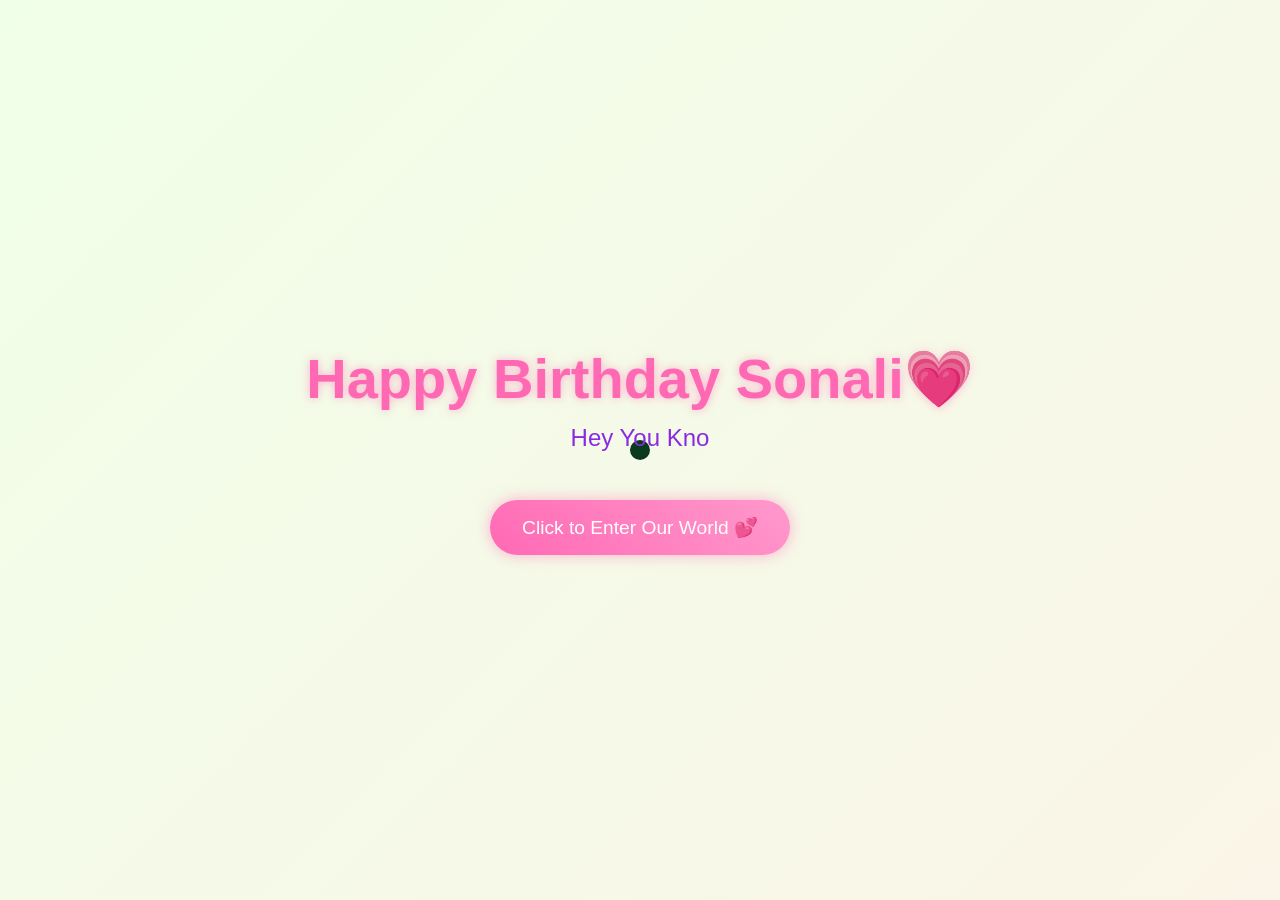
<file: Index.html>
<!DOCTYPE html>
<html lang="en">
<head>
    <meta charset="UTF-8">
    <meta name="viewport" content="width=device-width, initial-scale=1.0">
    <title>Happy Birthday</title>
    <script src="https://cdnjs.cloudflare.com/ajax/libs/gsap/3.12.2/gsap.min.js"></script>
    <link rel="stylesheet" href="style.css">
    
</head>
<body>
    <div class="cursor"></div>
    <div class="container">
        <h1>Happy Birthday Sonali💗</h1>
        <div class="greeting"></div>
        <button class="cta-button">Click to Enter Our World 💕</button>
    </div>

    <script src="script.js">
        
    </script>
</body>
</html>
</file>
<file: style.css>
* {
    margin: 0;
    padding: 0;
    box-sizing: border-box;
    cursor: none;
}

body {
    min-height: 100vh;
    display: flex;
    flex-direction: column;
    align-items: center;
    justify-content: center;
    background: linear-gradient(-45deg, #fee9f7, #e8f5fe, #fef2e8, #f0ffe8);
    background-size: 400% 400%;
    animation: gradientBG 15s ease infinite;
    font-family: 'Arial Rounded MT Bold', Arial, sans-serif;
    overflow: hidden;
    position: relative;
}

.cursor {
    width: 20px;
    height: 20px;
    background: pink;
    border-radius: 50%;
    position: fixed;
    pointer-events: none;
    mix-blend-mode: difference;
    transition: transform 0.2s;
}

.container {
    text-align: center;
    z-index: 1;
}

h1 {
    font-size: 3.5rem;
    color: #ff69b4;
    text-shadow: 0 0 10px rgba(255, 105, 180, 0.5);
    margin-bottom: 2rem;
    opacity: 0;
}

.greeting {
    font-size: 1.5rem;
    color: #8a2be2;
    margin-bottom: 3rem;
    min-height: 2em;
}

.cta-button {
    padding: 1rem 2rem;
    font-size: 1.2rem;
    background: linear-gradient(45deg, #ff69b4, #ff99cc);
    border: none;
    border-radius: 50px;
    color: white;
    cursor: pointer;
    box-shadow: 0 0 15px rgba(255, 105, 180, 0.5);
    transition: transform 0.3s, box-shadow 0.3s;
    opacity: 0;
}

.cta-button:hover {
    transform: scale(1.1);
    box-shadow: 0 0 25px rgba(255, 105, 180, 0.7);
}

.floating {
    position: absolute;
    pointer-events: none;
    opacity: 0;
}

@keyframes gradientBG {
    0% { background-position: 0% 50%; }
    50% { background-position: 100% 50%; }
    100% { background-position: 0% 50%; }
}

@media (max-width: 768px) {
    h1 { font-size: 2rem; }
    .greeting { font-size: 1.2rem; }
    .cta-button { font-size: 1rem; }
}
</file>
